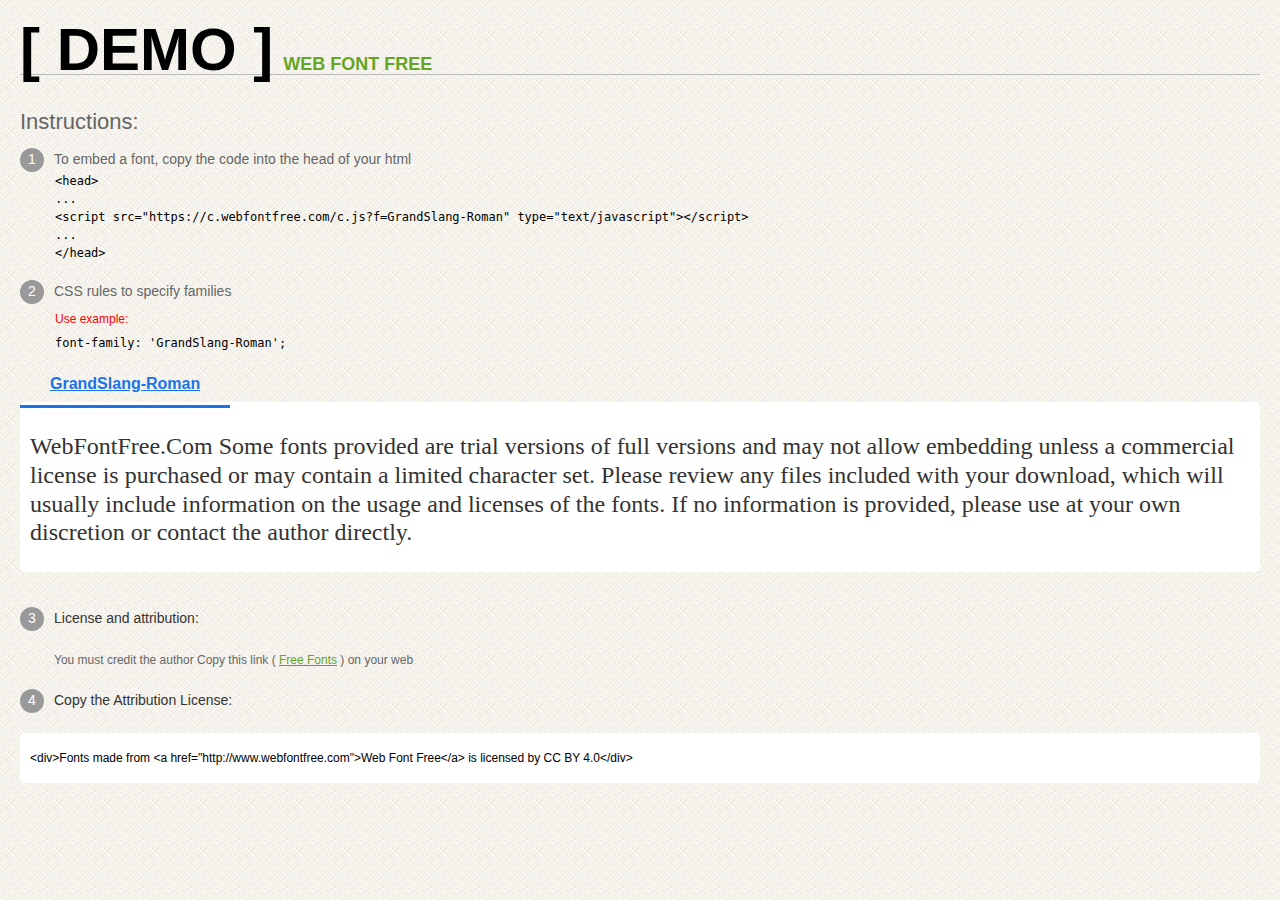
<file: fonts/All_Web_Demo.html>
<!doctype html>
<html>
<head>
<meta charset="utf-8">
<title>Fonts Demo</title>
<style type="text/css">
*{margin:0;padding:0;list-style-type:none;}body{font-family:-apple-system,BlinkMacSystemFont,San Francisco,HelveticaNeue-Light,Helvetica Neue Light,Helvetica Neue,Segoe UI,Fira Sans,Roboto,Oxygen,Ubuntu,Droid Sans,Arial,Microsoft YaHei,sans-serif;line-height:1.5;font-size:16px;padding:20px;color:#333;background-image:url([data-uri]);}:hover,:before,:after{-webkit-transition:all 0.1s ease-in;-moz-transition:all 0.1s ease-in;-ms-transition:all 0.1s ease-in;-o-transition:all 0.1s ease-in;transition:all 0.1s ease-in;}a{color:#66A523;}a:hover,.g:hover{opacity:0.7;}.logo{font-size:60px;border-bottom:1px solid #bbb;line-height:20px;color:#000;text-transform:uppercase;font-family:"Teko","Roboto",Arial,Helvetica,sans-serif;margin-top:20px;}.logo a{font-size:18px;color:#66A523;text-decoration:none;text-transform:capitalize;margin-left:10px;}.info{float:left;font-size:14px;margin-top:30px;color:#666;}.info .inst{font-size:22px;margin-bottom:10px;}.info span,.by span{color:#fff;border-radius:20px;padding:1px;display:inline-block;width:22px;height:22px;text-align:center;margin-right:10px;background-color:#999999;}.info .exs{font-size:12px;color:#666;margin-left:35px;display:block;}.info .exs font{color:#f00;line-height:30px;}.demo{float:left;width:100%;height:auto;padding-bottom:10px;margin-top:50px;background-color:#FFF;border-radius:5px;}.demo a{color:#1a73e8;float:left;font-weight:bold;font-size:16px;padding-right:30px;padding-left:30px;position:relative;margin-top:-30px;}.demo a:before{content:" ";background-color:#1A73E8;position:absolute;height:3px;width:100%;left:0px;bottom:-12px;}.demo .t{font-size:24px;float:left;width:calc(100% - 20px);color:#333;height:120px;margin-top:20px;line-height:1.2em;overflow-x:hidden;padding:10px;}.by{padding-top:15px;float:left;width:100%;margin-top:10px;margin-right:0;margin-bottom:10px;margin-left:0;font-size:14px;color:#666;}.by .b{padding-top:10px;padding-bottom:10px;color:#333;}.by .a{padding-top:10px;padding-bottom:10px;margin-left:34px;font-size:12px;}.te{width:100%;height:auto;border:0px solid #CCC;resize:none;float:left;margin-top:10px;line-height:50px;overflow:hidden;border-radius:5px;color:#000000;background-color:#FFF;font-size:12px;margin-bottom:20px;text-indent:10px;}pre{color:#000;}
</style>
<script src="https://c.webfontfree.com/c.js?f=GrandSlang-Roman" type="text/javascript"></script>
</head>
<body>
<h1 class="logo">
<span>[ Demo ]</span><a href="http://www.webfontfree.com/">WEB FONT FREE</a>
</h1>
<div class="info">
<div class="inst">Instructions:</div>
<span>1</span>To embed a font, copy the code into the head of your html
<div class="exs">
  <pre>
&lt;head&gt;
...
&lt;script src=&quot;https://c.webfontfree.com/c.js?f=GrandSlang-Roman&quot; type=&quot;text/javascript&quot;&gt;&lt;/script&gt;
...
&lt;/head&gt;
</pre><br/>
</div>
<span>2</span>CSS rules to specify families
<div class="exs"><font>Use example:</font> <br/>
<pre>
font-family: 'GrandSlang-Roman';
</pre>
</div>
</div>
<!--demo-->
<div class="demo"><a href="https://www.webfontfree.com/en/download/GrandSlang-Roman" target="_blank">GrandSlang-Roman</a><div class="t" style="font-family:GrandSlang-Roman">WebFontFree.Com Some fonts provided are trial versions of full versions and may not allow embedding unless a commercial license is purchased or may contain a limited character set. Please review any files included with your download, which will usually include information on the usage and licenses of the fonts. If no information is provided, please use at your own discretion or contact the author directly.</div></div>
<!--demo-->
<div class="by">
<div class="b"><span>3</span>License and attribution:</div>
<div class="a">You must credit the author Copy this link ( <a target="_blank" href="https://www.webfontfree.com">Free Fonts</a> ) on your web</div>
<div class="b"><span>4</span>Copy the Attribution License:</div>
<div class="te">&lt;div&gt;Fonts made from &lt;a href="http://www.webfontfree.com"&gt;Web Font Free&lt;/a&gt; is licensed by CC BY 4.0&lt;/div&gt;</div>
</div>
</body>
</html>
</file>
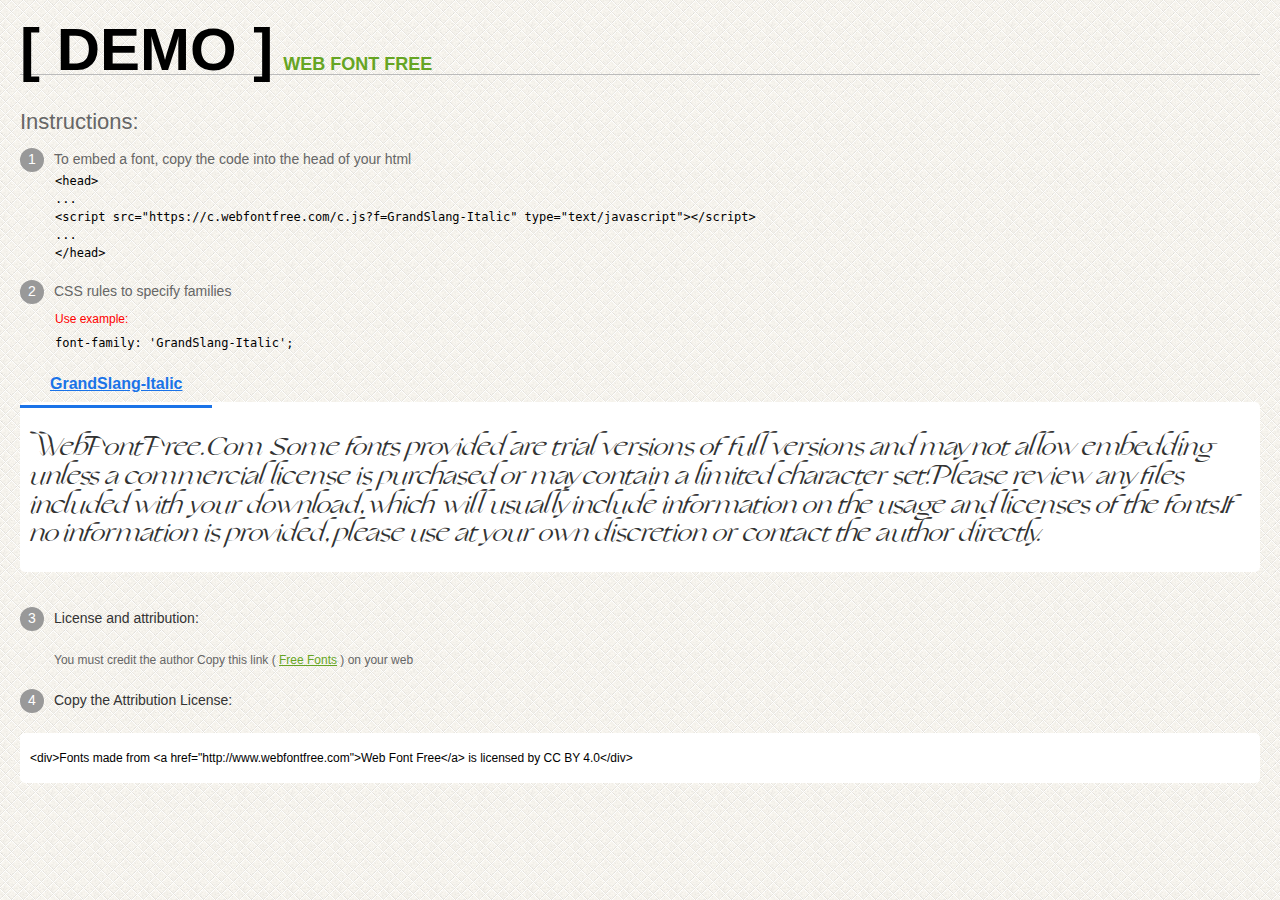
<file: fonts/GrandSlang-Italic/web/Web_Demo.html>
<!doctype html>
<html>
<head>
<meta charset="utf-8">
<title>Fonts Demo</title>
<style type="text/css">
*{margin:0;padding:0;list-style-type:none;}body{font-family:-apple-system,BlinkMacSystemFont,San Francisco,HelveticaNeue-Light,Helvetica Neue Light,Helvetica Neue,Segoe UI,Fira Sans,Roboto,Oxygen,Ubuntu,Droid Sans,Arial,Microsoft YaHei,sans-serif;line-height:1.5;font-size:16px;padding:20px;color:#333;background-image:url([data-uri]);}:hover,:before,:after{-webkit-transition:all 0.1s ease-in;-moz-transition:all 0.1s ease-in;-ms-transition:all 0.1s ease-in;-o-transition:all 0.1s ease-in;transition:all 0.1s ease-in;}a{color:#66A523;}a:hover,.g:hover{opacity:0.7;}.logo{font-size:60px;border-bottom:1px solid #bbb;line-height:20px;color:#000;text-transform:uppercase;font-family:"Teko","Roboto",Arial,Helvetica,sans-serif;margin-top:20px;}.logo a{font-size:18px;color:#66A523;text-decoration:none;text-transform:capitalize;margin-left:10px;}.info{float:left;font-size:14px;margin-top:30px;color:#666;}.info .inst{font-size:22px;margin-bottom:10px;}.info span,.by span{color:#fff;border-radius:20px;padding:1px;display:inline-block;width:22px;height:22px;text-align:center;margin-right:10px;background-color:#999999;}.info .exs{font-size:12px;color:#666;margin-left:35px;display:block;}.info .exs font{color:#f00;line-height:30px;}.demo{float:left;width:100%;height:auto;padding-bottom:10px;margin-top:50px;background-color:#FFF;border-radius:5px;}.demo a{color:#1a73e8;float:left;font-weight:bold;font-size:16px;padding-right:30px;padding-left:30px;position:relative;margin-top:-30px;}.demo a:before{content:" ";background-color:#1A73E8;position:absolute;height:3px;width:100%;left:0px;bottom:-12px;}.demo .t{font-size:24px;float:left;width:calc(100% - 20px);color:#333;height:120px;margin-top:20px;line-height:1.2em;overflow-x:hidden;padding:10px;}.by{padding-top:15px;float:left;width:100%;margin-top:10px;margin-right:0;margin-bottom:10px;margin-left:0;font-size:14px;color:#666;}.by .b{padding-top:10px;padding-bottom:10px;color:#333;}.by .a{padding-top:10px;padding-bottom:10px;margin-left:34px;font-size:12px;}.te{width:100%;height:auto;border:0px solid #CCC;resize:none;float:left;margin-top:10px;line-height:50px;overflow:hidden;border-radius:5px;color:#000000;background-color:#FFF;font-size:12px;margin-bottom:20px;text-indent:10px;}pre{color:#000;}
</style>
<style type="text/css">
@font-face{
    font-family: "GrandSlang-Italic";
    src: url("font/GrandSlang-Italic.eot");
    src: url("font/GrandSlang-Italic.eot?#iefix")format("embedded-opentype"),
	    url("font/GrandSlang-Italic.woff")format("woff"),
	    url("font/GrandSlang-Italic.woff2")format("woff2"),
	    url("font/GrandSlang-Italic.ttf")format("truetype"),
	    url("font/GrandSlang-Italic.svg#GrandSlang-Italic")format("svg");
	font-weight:normal;
	font-style:normal;
	font-display:swap;
}
</style>
</head>
<body>
<h1 class="logo">
<span>[ Demo ]</span><a href="http://www.webfontfree.com/">WEB FONT FREE</a>
</h1>
<div class="info">
<div class="inst">Instructions:</div>
<span>1</span>To embed a font, copy the code into the head of your html
<div class="exs">
  <pre>
&lt;head&gt;
...
&lt;script src=&quot;https://c.webfontfree.com/c.js?f=GrandSlang-Italic&quot; type=&quot;text/javascript&quot;&gt;&lt;/script&gt;
...
&lt;/head&gt;
</pre><br/>
</div>
<span>2</span>CSS rules to specify families
<div class="exs"><font>Use example:</font> <br/>
<pre>
font-family: 'GrandSlang-Italic';
</pre>
</div>
</div>
<!--demo-->
<div class="demo"><a href="https://www.webfontfree.com/en/download/GrandSlang-Italic" target="_blank">GrandSlang-Italic</a><div class="t" style="font-family:GrandSlang-Italic">WebFontFree.Com Some fonts provided are trial versions of full versions and may not allow embedding unless a commercial license is purchased or may contain a limited character set. Please review any files included with your download, which will usually include information on the usage and licenses of the fonts. If no information is provided, please use at your own discretion or contact the author directly.</div></div>
<!--demo-->
<div class="by">
<div class="b"><span>3</span>License and attribution:</div>
<div class="a">You must credit the author Copy this link ( <a target="_blank" href="https://www.webfontfree.com">Free Fonts</a> ) on your web</div>
<div class="b"><span>4</span>Copy the Attribution License:</div>
<div class="te">&lt;div&gt;Fonts made from &lt;a href="http://www.webfontfree.com"&gt;Web Font Free&lt;/a&gt; is licensed by CC BY 4.0&lt;/div&gt;</div>
</div>
</body>
</html>
</file>
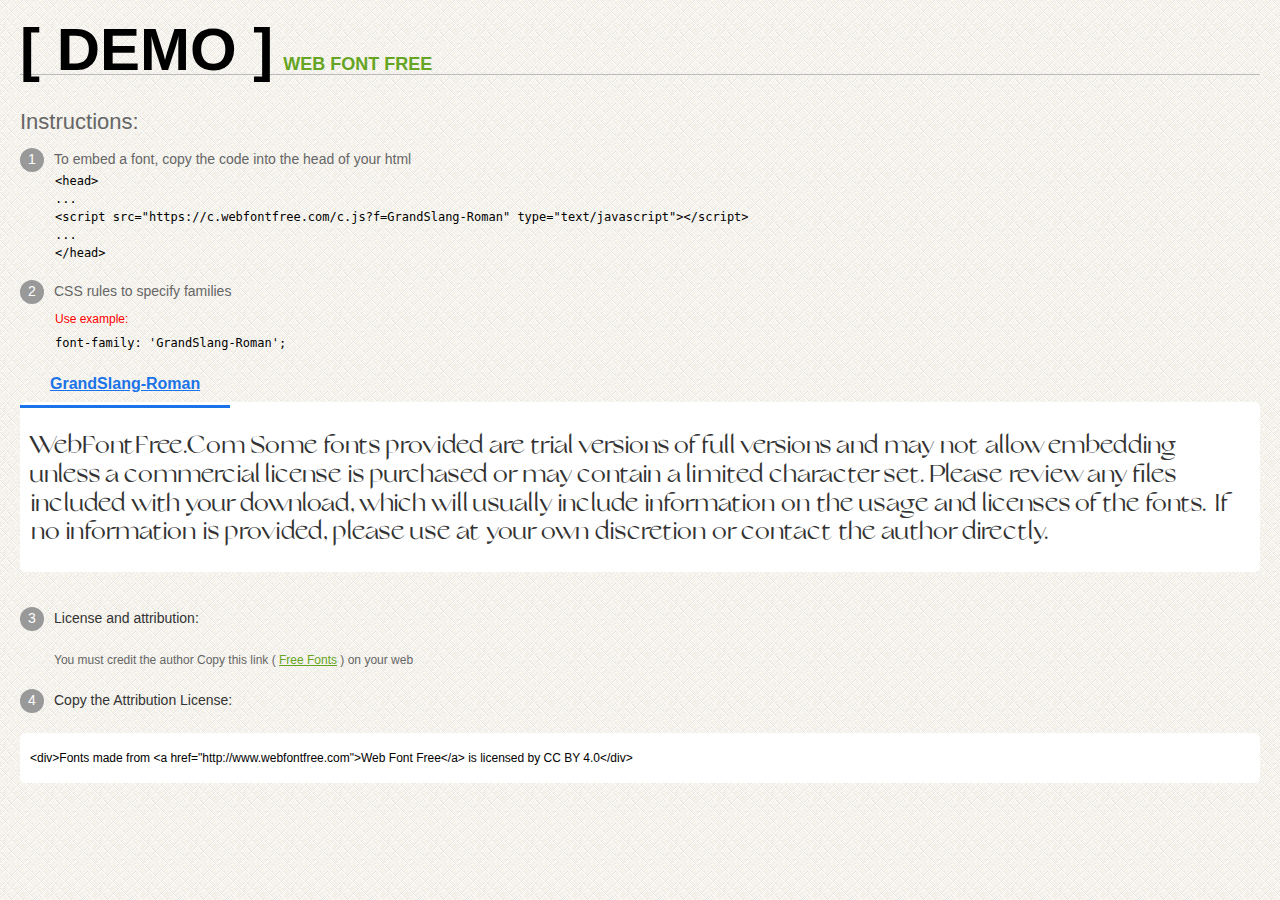
<file: fonts/GrandSlang-Roman/web/Web_Demo.html>
<!doctype html>
<html>
<head>
<meta charset="utf-8">
<title>Fonts Demo</title>
<style type="text/css">
*{margin:0;padding:0;list-style-type:none;}body{font-family:-apple-system,BlinkMacSystemFont,San Francisco,HelveticaNeue-Light,Helvetica Neue Light,Helvetica Neue,Segoe UI,Fira Sans,Roboto,Oxygen,Ubuntu,Droid Sans,Arial,Microsoft YaHei,sans-serif;line-height:1.5;font-size:16px;padding:20px;color:#333;background-image:url([data-uri]);}:hover,:before,:after{-webkit-transition:all 0.1s ease-in;-moz-transition:all 0.1s ease-in;-ms-transition:all 0.1s ease-in;-o-transition:all 0.1s ease-in;transition:all 0.1s ease-in;}a{color:#66A523;}a:hover,.g:hover{opacity:0.7;}.logo{font-size:60px;border-bottom:1px solid #bbb;line-height:20px;color:#000;text-transform:uppercase;font-family:"Teko","Roboto",Arial,Helvetica,sans-serif;margin-top:20px;}.logo a{font-size:18px;color:#66A523;text-decoration:none;text-transform:capitalize;margin-left:10px;}.info{float:left;font-size:14px;margin-top:30px;color:#666;}.info .inst{font-size:22px;margin-bottom:10px;}.info span,.by span{color:#fff;border-radius:20px;padding:1px;display:inline-block;width:22px;height:22px;text-align:center;margin-right:10px;background-color:#999999;}.info .exs{font-size:12px;color:#666;margin-left:35px;display:block;}.info .exs font{color:#f00;line-height:30px;}.demo{float:left;width:100%;height:auto;padding-bottom:10px;margin-top:50px;background-color:#FFF;border-radius:5px;}.demo a{color:#1a73e8;float:left;font-weight:bold;font-size:16px;padding-right:30px;padding-left:30px;position:relative;margin-top:-30px;}.demo a:before{content:" ";background-color:#1A73E8;position:absolute;height:3px;width:100%;left:0px;bottom:-12px;}.demo .t{font-size:24px;float:left;width:calc(100% - 20px);color:#333;height:120px;margin-top:20px;line-height:1.2em;overflow-x:hidden;padding:10px;}.by{padding-top:15px;float:left;width:100%;margin-top:10px;margin-right:0;margin-bottom:10px;margin-left:0;font-size:14px;color:#666;}.by .b{padding-top:10px;padding-bottom:10px;color:#333;}.by .a{padding-top:10px;padding-bottom:10px;margin-left:34px;font-size:12px;}.te{width:100%;height:auto;border:0px solid #CCC;resize:none;float:left;margin-top:10px;line-height:50px;overflow:hidden;border-radius:5px;color:#000000;background-color:#FFF;font-size:12px;margin-bottom:20px;text-indent:10px;}pre{color:#000;}
</style>
<style type="text/css">
@font-face{
    font-family: "GrandSlang-Roman";
    src: url("font/GrandSlang-Roman.eot");
    src: url("font/GrandSlang-Roman.eot?#iefix")format("embedded-opentype"),
	    url("font/GrandSlang-Roman.woff")format("woff"),
	    url("font/GrandSlang-Roman.woff2")format("woff2"),
	    url("font/GrandSlang-Roman.ttf")format("truetype"),
	    url("font/GrandSlang-Roman.svg#GrandSlang-Roman")format("svg");
	font-weight:normal;
	font-style:normal;
	font-display:swap;
}
</style>
</head>
<body>
<h1 class="logo">
<span>[ Demo ]</span><a href="http://www.webfontfree.com/">WEB FONT FREE</a>
</h1>
<div class="info">
<div class="inst">Instructions:</div>
<span>1</span>To embed a font, copy the code into the head of your html
<div class="exs">
  <pre>
&lt;head&gt;
...
&lt;script src=&quot;https://c.webfontfree.com/c.js?f=GrandSlang-Roman&quot; type=&quot;text/javascript&quot;&gt;&lt;/script&gt;
...
&lt;/head&gt;
</pre><br/>
</div>
<span>2</span>CSS rules to specify families
<div class="exs"><font>Use example:</font> <br/>
<pre>
font-family: 'GrandSlang-Roman';
</pre>
</div>
</div>
<!--demo-->
<div class="demo"><a href="https://www.webfontfree.com/en/download/GrandSlang-Roman" target="_blank">GrandSlang-Roman</a><div class="t" style="font-family:GrandSlang-Roman">WebFontFree.Com Some fonts provided are trial versions of full versions and may not allow embedding unless a commercial license is purchased or may contain a limited character set. Please review any files included with your download, which will usually include information on the usage and licenses of the fonts. If no information is provided, please use at your own discretion or contact the author directly.</div></div>
<!--demo-->
<div class="by">
<div class="b"><span>3</span>License and attribution:</div>
<div class="a">You must credit the author Copy this link ( <a target="_blank" href="https://www.webfontfree.com">Free Fonts</a> ) on your web</div>
<div class="b"><span>4</span>Copy the Attribution License:</div>
<div class="te">&lt;div&gt;Fonts made from &lt;a href="http://www.webfontfree.com"&gt;Web Font Free&lt;/a&gt; is licensed by CC BY 4.0&lt;/div&gt;</div>
</div>
</body>
</html>
</file>
